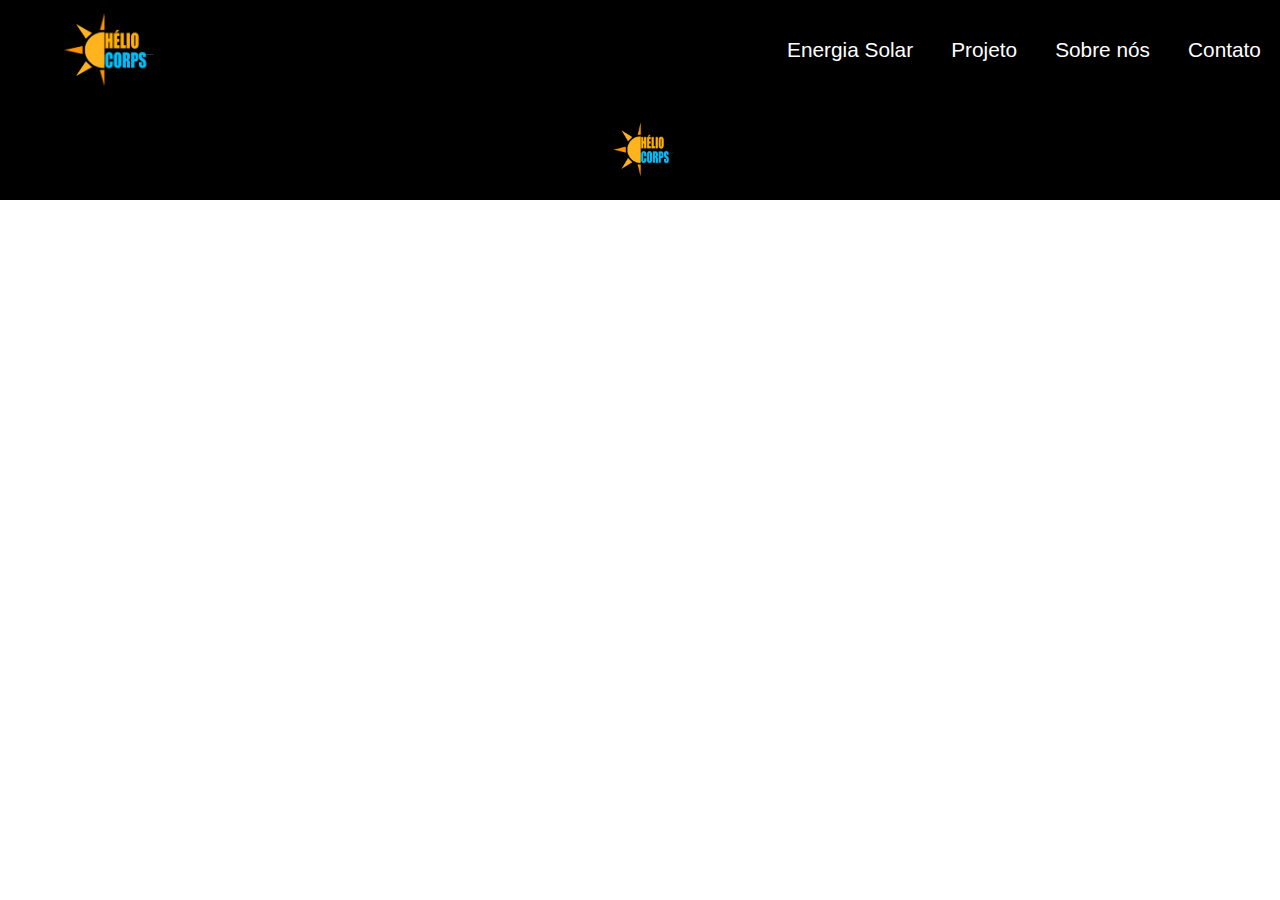
<file: APS-main/APS-main/contato/contato.html>
<!DOCTYPE html>
<html>
    <head>
        <meta charset="UTF-8">
        <title>Hélios</title>
        <link rel="stylesheet" type="text/css" href="contato.css">
        <link rel="stylesheet" type="text/css" href="../reset.css">
    </head>
    <body>
        <header>
            <div class="container">
                <div class="cabecalho">
                    <img class="logo" src="../imagens/logo.png">
                </div>
                <div class="menu">
                    <nav class="list">
                        <a class="iten" href="../index.html">Energia Solar</a>
                        <a class="iten" href="../projeto/Projeto.html">Projeto</a>
                        <a class="iten" href="../sobrenos/Sobrenos.html">Sobre nós</a>
                        <a class="iten" href="contato.html">Contato</a>
                    </nav>
                </div>
            </div>
        </header>
        <main>
          
          
            
             
            
                 
        </main>
        <footer class="rodape">
            <div class="roda">
                <img class="imgrodape"src="../imagens/logo.png">
            </div>
        </footer>
    </body>
</html>
</file>
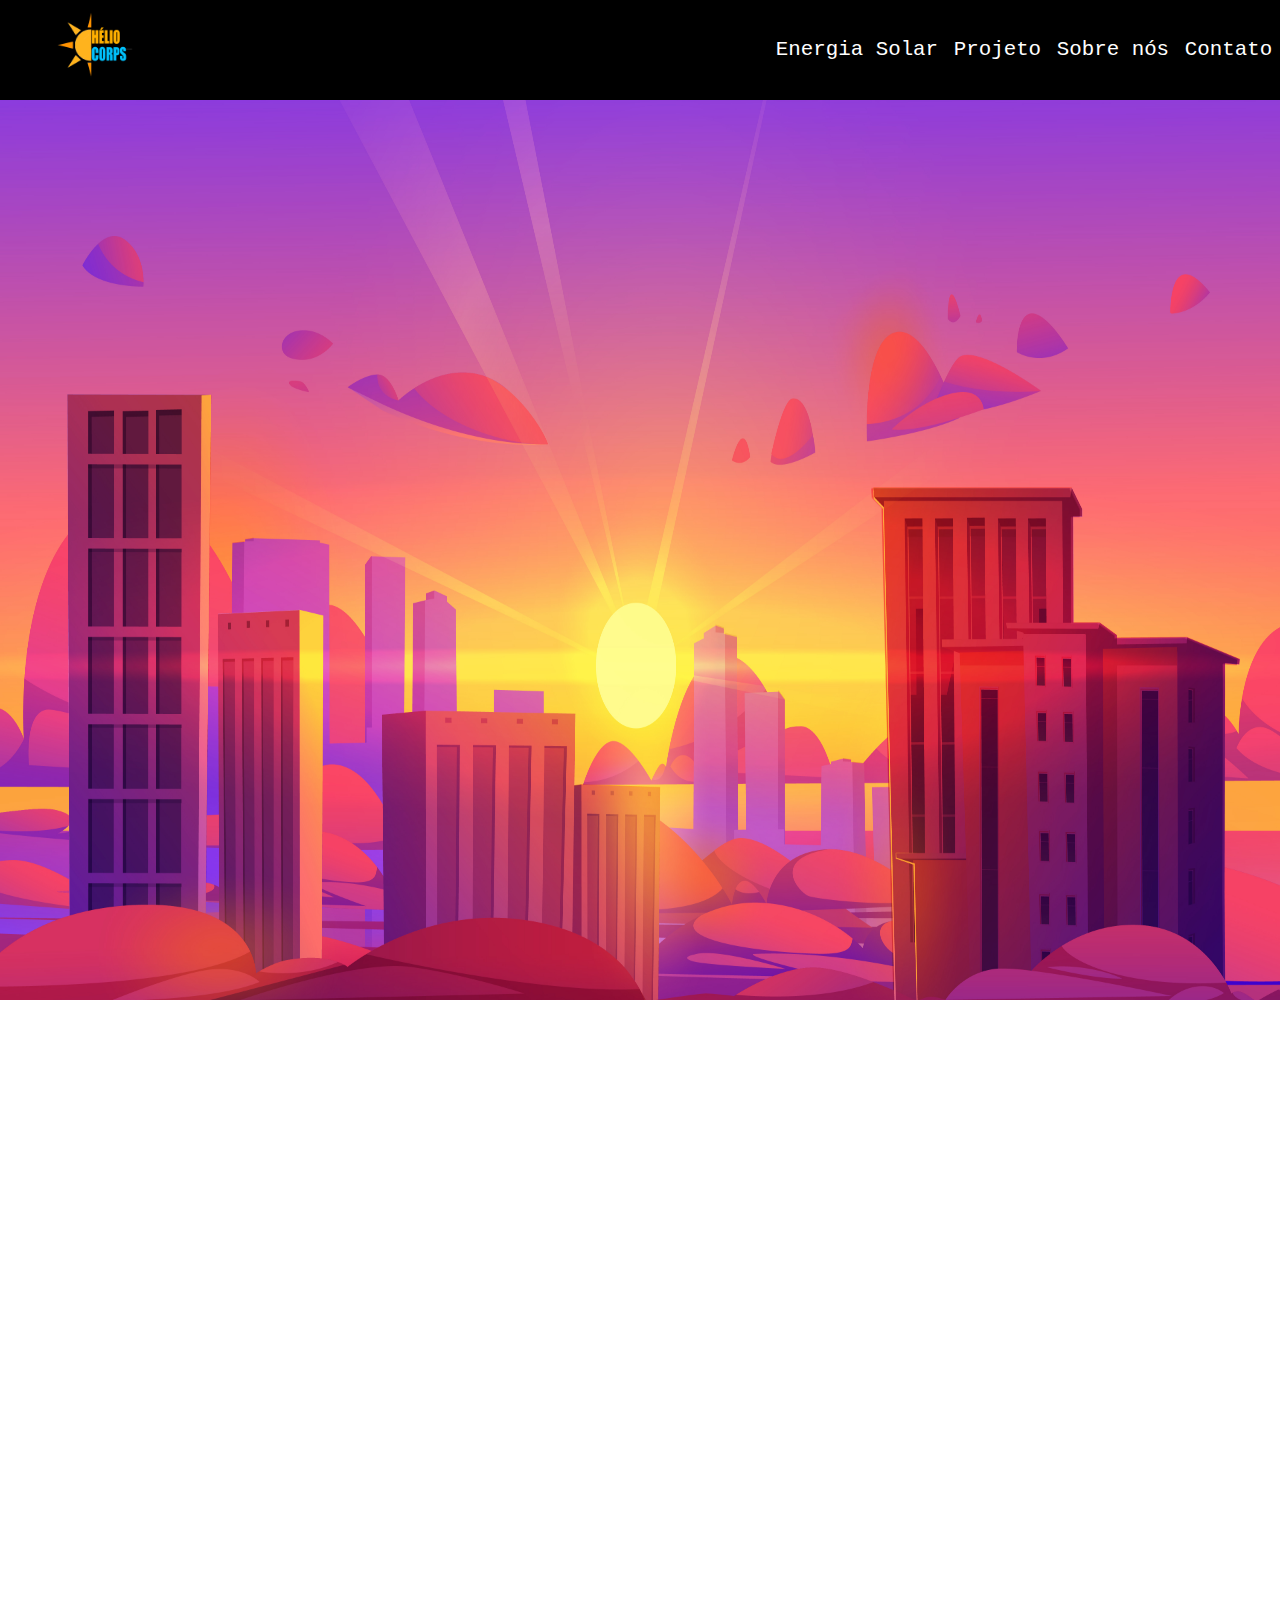
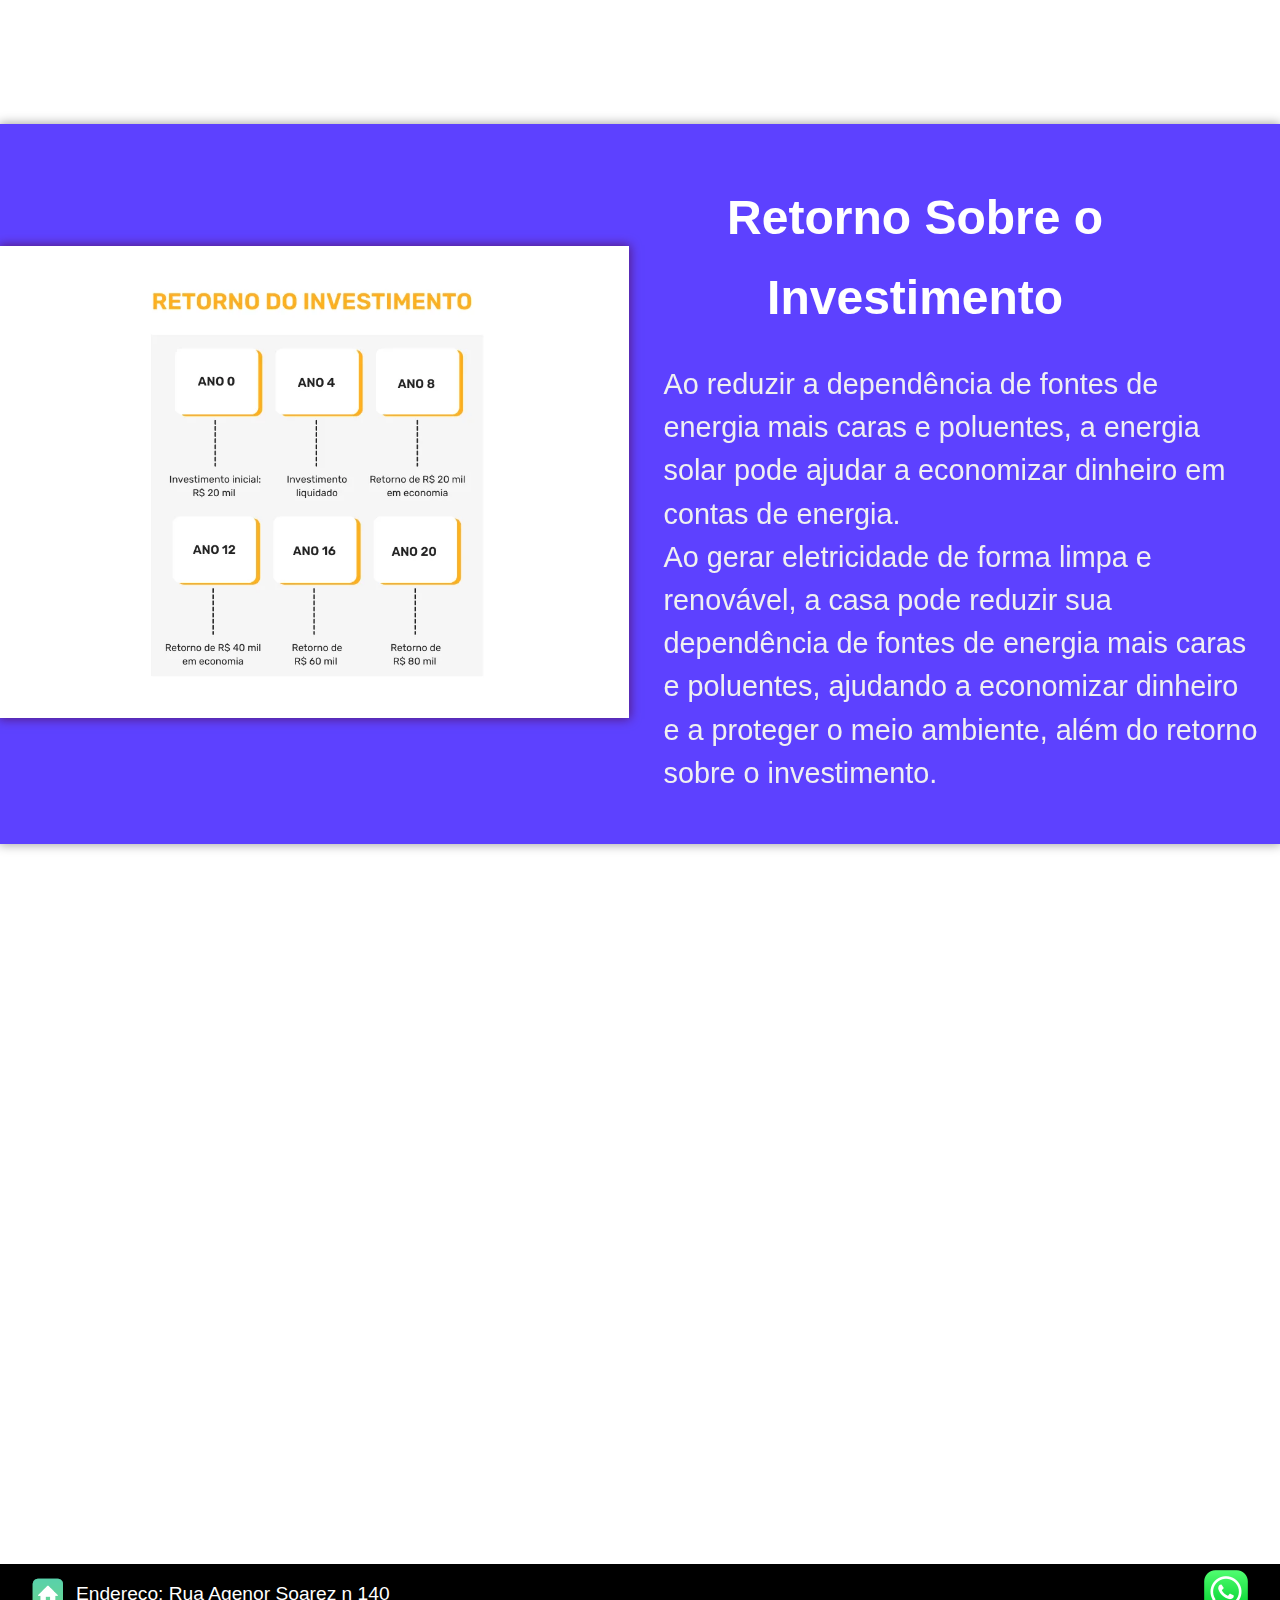
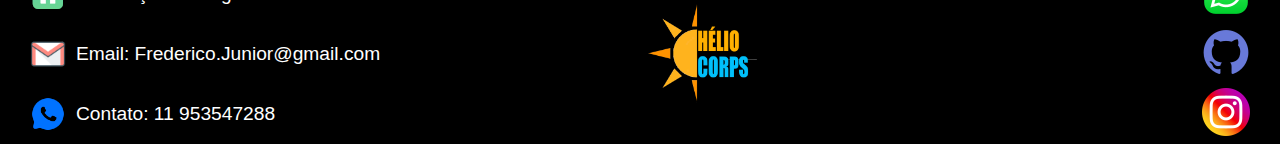
<file: APS-main/APS-main/projeto/Projeto.html>
<!DOCTYPE html>
<html>
    <head>
        <meta charset="UTF-8">
        <title>Hélios</title>
        <link rel="icon" href="../imagens/logo.png">
        <link rel="stylesheet" type="text/css" href="projeto.css">
        <link rel="stylesheet" type="text/css" href="../reset.css">
        <link rel="stylesheet" href="../aos.css" />
        
    </head>
    <body>
        <header>
            <div class="container">
                <div class="cabecalho">
                   <a href="../index.html"> <img class="logo" src="../imagens/logo.png"></a>
                </div>
                <div class="menu">
                    <nav class="list">
                        <a class="iten" href="../index.html">Energia Solar</a>
                        <a class="iten" href="Projeto.html">Projeto</a>
                        <a class="iten" href="../sobrenos/Sobrenos.html">Sobre nós</a>
                        <a class="iten" href="#rodapei">Contato</a>
                    </nav>
                </div>
            </div>
        </header>
        <main>
        <div class="imagem">
                <img class="imgdesenho"src="../imagens/desenho.jpg">
        </div>
            <div class="container_principal">
                <div data-aos="fade-right"   class="conteudo">
                    <div class="container_paragrafo">
                        <div class="container_article">
                            <h2>
                                Economia de Energia
                            </h2>
                        </div>
                            <p class="paragrafo">
                                Um exemplo prático de como é possível economizar energia usando energia solar é a instalação de painéis solares em uma casa residencial para gerar eletricidade. 
                                <br>
                                Quando a energia solar é capturada pelos painéis solares, ela é convertida em eletricidade que pode ser usada para alimentar a casa.
                            </p>
                            <button class="saibamais"><a href="https://cemirim.com.br/economia-de-energia/" target="_blank">Saiba mais</a></button>
                    </div>            
                        <div class="imagem">
                            <img class="imgpainel"src="../imagens/painel.jpg">
                        </div>
                </div> 
            </div>
            <div   class="conteudo2" >
                <div class="imagem">
                    <img class="imgretorno"src="../imagens/retorno.jpg">
                </div>
                <div class="container_paragrafo2">
                    <div class="container_article2">
                        <h2>
                            Retorno Sobre o Investimento
                        </h2>
                    </div>
                        <p class="paragrafo2">
                            Ao reduzir a dependência de fontes de energia mais caras e poluentes, a energia solar pode ajudar a economizar dinheiro em contas de energia.
                            <br>
                            Ao gerar eletricidade de forma limpa e renovável, a casa pode reduzir sua dependência de fontes de energia mais caras e poluentes, ajudando a economizar dinheiro e a proteger o meio ambiente, 
                            além do retorno sobre o investimento.
                        </p>
                </div>  
            </div>
            <div  data-aos="fade-up" class="conteudo">
                <div class="container_paragrafo3">
                    <div class="container_article3">
                        <h2>
                            Economizando Energia
                        </h2>
                    </div>
                        <p class="paragrafo3">
                            Considerando uma média de 6 horas de Sol pleno, um painel on-grid de 265 W de potência geraria mais ou menos 38,16 kWh/mês. Para uma casa que esteja na média de consumo nacional (152,2 kWh/mês), isso equivale a 25% de toda a energia necessária para a residência.
                            Para saber o quanto de dinheiro é possivel economizar, podemos usar uma simples conta:
                            <br> 
                            <strong> Economia de energia = (Energia gerada por painéis solares(228,96kw)) x (Preço da energia elétrica(R$ 0,92 por kWh)) x (% da energia solar utilizada(0.25 ou 25%))</strong>
                        </p>
                        <button class="saibamais_calc"><a href="https://calculadora.solar" target="_blank">Explorar</a></button>
                </div>  
                <div class="container_calc" >
                    <input type="text" id="display" readonly>
                    <br>
                    <button class="btn_calc" onclick="clearDisplay()">C</button>
                    <button class="btn_calc" onclick="addToDisplay('(')">(</button>
                    <button class="btn_calc" onclick="addToDisplay(')')">)</button>
                    <button class="btn_calc" onclick="addToDisplay('/')">÷</button>
                    <br>
                    <button class="btn_calc" onclick="addToDisplay('7')">7</button>
                    <button class="btn_calc" onclick="addToDisplay('8')">8</button>
                    <button class="btn_calc" onclick="addToDisplay('9')">9</button>
                    <button class="btn_calc" onclick="addToDisplay('*')">x</button>
                    <br>
                    <button class="btn_calc" onclick="addToDisplay('4')">4</button>
                    <button class="btn_calc" onclick="addToDisplay('5')">5</button>
                    <button class="btn_calc" onclick="addToDisplay('6')">6</button>
                    <button class="btn_calc" onclick="addToDisplay('-')">-</button>
                    <br>
                    <button class="btn_calc" onclick="addToDisplay('1')">1</button>
                    <button class="btn_calc" onclick="addToDisplay('2')">2</button>
                    <button class="btn_calc" onclick="addToDisplay('3')">3</button>
                    <button class="btn_calc" onclick="addToDisplay('+')">+</button>
                    <br>
                    <button class="btn_calc" onclick="addToDisplay('0')">0</button>
                    <button class="btn_calc" onclick="addToDisplay('.')">.</button>
                    <button class="btn_calc" onclick="addToDisplay('%')">%</button>
                    <button id="botão"onclick="calculate()">=</button>
                </div>  
        </main>
       
        <footer class="rodape" id="rodapei">
            <div class="roda">
                <div class="roda_endereço">
                    <ul class="lista_roda">
                        <li class="itens_roda"><img class="lista_img" src="../icones/casa.png">Endereço: Rua Agenor Soarez n 140</li>
                        <li class="itens_roda"><img class="lista_img" src="../icones/email.png">Email: Frederico.Junior@gmail.com</li>
                        <li class="itens_roda"><img class="lista_img" src="../icones/cel.png">Contato: 11 953547288</li>
                    </ul>
                  </div>  
                <img class="imgrodape" src="../imagens/logo.png">
                <div class="roda_icons">
                   <a href=""> <img clas="roda_img" src="../icones/whats.png"></a>
                    <a href="https://github.com/NoobwanX9" target="_blank"><img clas="roda_img" src="../icones/git.png"></a>
                    <a href="https://www.instagram.com/_guilherme.n_/" target="_blank"><img clas="roda_img" src="../icones/insta.png"></a>
                </div>
            </div>
        </footer>

        <script src="calcu.js">
          
        </script>
        <script src="../aos.js"></script>
          <script>
        AOS.init();
        </script>

       
        
    </body>
</html>
</file>
<file: APS-main/APS-main/contato/contato.css>
/* Estilos do site */

body{
    font-family: 'Courier New', Courier, monospace, sans-serif;
    
}



.container {
    justify-content: space-between;
    display: flex;
    height: 100px;
    background-color:  #000000;
    align-items: center;
    /* margin-bottom: 5px; */
  }

.cabecalho{
    height: 90%;
   }

.logo{
    display: flex;
    width: 90%;
    height: 90%;
    margin-left: 20px;
    padding: 5px;
     
}

.menu{
    width: 40%;
    
}

.iten, a{
    font-size: 1.3em;
    text-decoration: none;
    color: #ffffff;
}

.list{
    display: flex;
    justify-content: space-around;
    flex-direction: row;
   
}

/* Define as cores e fontes usadas na página */
body {
  background-color: #f2f2f2;
  font-family: Arial, sans-serif;
}

h1, h2 {
  color: #333;
}

/* Estiliza o formulário de contato */
form {
  margin: 20px;
  padding: 20px;
  background-color: #fff;
  border: 1px solid #ccc;
  border-radius: 5px;
}

label {
  display: block;
  margin-bottom: 10px;
}

input[type="text"], input[type="email"], textarea {
  display: block;
  width: 100%;
  padding: 10px;
  margin-bottom: 20px;
  border-radius: 5px;
  border: 1px solid #ccc;
}

input[type="submit"] {
  background-color: #333;
  color: #fff;
  padding: 10px 20px;
  border-radius: 5px;
  border: none;
  cursor: pointer;
}

input[type="submit"]:hover {
  background-color: #555;
}

/* Estiliza a seção de informações de contato */
.contato-info {
  margin: 20px;
  padding: 20px;
  background-color: #fff;
  border: 1px solid #ccc;
  border-radius: 5px;
}

/* Estiliza o mapa */
.mapa {
  margin: 20px;
  padding: 20px;
  background-color: #fff;
  border: 1px solid #ccc;
  border-radius: 5px;
}

.mapa iframe {
  width: 100%;
  height: 300px;
  border: none;
}





  
.rodape{
  height: 100px;
}

.roda {
  background-color: rgb(0, 0, 0);
  display: flex;
  align-items: center;
  height: 100%;
  justify-content: center;    
}

.imgrodape{
  align-items: center;
  height: 60%;
}
</file>
<file: APS-main/APS-main/projeto/projeto.css>
/* Estilos do site */

@font-face {
  font-family: 'Ubuntu', sans-serif;
    src: url('../fonts/Ubuntu-Bold.ttf') format('truetype'),
    url('../fonts/Ubuntu-BoldItalic.ttf') format('truetype'),
    url('../fonts/Ubuntu-Italic.ttf') format('truetype'),
    url('../fonts/Ubuntu-Light.ttf') format('truetype'),
    url('../fonts/Ubuntu-LightItalic.ttf') format('truetype'),
    url('../fonts/Ubuntu-Medium.ttf') format('truetype'),
    url('../fonts/Ubuntu-MediumItalic.ttf') format('truetype'),
    url('../fonts/Ubuntu-Regular.ttf') format('truetype');
}


body{
  font-family: 'Courier New', Courier, monospace, sans-serif;
  
}

::-webkit-scrollbar {
  width: 10px;
}

::-webkit-scrollbar-thumb {
  background-color: #999;
  border-radius: 5px;
}


/* CSS do header */

.container {
    justify-content: space-between;
    display: flex;
    height: 100px;
    background-color:  #000000;
    align-items: center;
    /* margin-bottom: 5px; */
  }

.cabecalho{
    height: 90%;
   }

.logo{
    display: flex;
    width: 84%;
    height: 79%;
    margin-left: 20px;
    padding: 5px;
     
}

.menu{
    width: 40%;
    
}


.iten, a{
    font-size: 1.3em;
    text-decoration: none;
    color: #ffffff;
}

.list{
    display: flex;
    justify-content: space-around;
    flex-direction: row;
   
}

/* CSS do main */

.imgdesenho{
  width: 100%;
  height: 100vh;
}

.conteudo{
  width: 100%;
  height: 70vh;
  display: flex;
  justify-content: space-around;
  margin: 80px 0 10px 0;
}

.container_paragrafo{
  padding: 10px;
  width: 70%;
  font-family: 'Ubuntu', sans-serif;
  flex-direction: column;
  display: flex;
  align-items: center;
  
}

.container_article{
  text-align: center;
  font-size: 3em;
  width: 80%;
}

.paragrafo{
  font-size: 1.7em;
  line-height: 1.6em;
  padding: 15px;
  margin: 20px 0 30px 0;
  
}

.saibamais {
  display: block;
  border-style: none;
  border-radius: 10px;
  z-index: 7;
  width: 230px;
  height: 60px;
  background: #ff8c08;
  color: #5d5e50;
  font-size: 1.4em;
  font-weight: bold;
  text-align: center;
  margin: 15px auto;
  cursor: pointer;
  font-family: 'Ubuntu', sans-serif;
   
}

.saibamais:hover {
  background-color: rgb(230, 81, 12);
  font-size: 1.7em;
  width: 260px;
  height: 70px;
  transition: 1s;

}

.conteudo2{
  display: flex;
  height: 80vh;
  backdrop-filter: blur(15px) ;
  background: rgba(38, 0, 255, 0.747);
  box-shadow: 0 0 10px 1px rgba(0, 0, 0, 0.35);
  -webkit-backdrop-filter: blur(15px);
  align-items: center;
 
}

.imgpainel{
  width: 100%;
  height: 80%;
  background: rgba(10, 10, 10, 0.212);
  box-shadow: 0 0 10px 1px rgba(0, 0, 0, 0.35);
  
}

.imgretorno{
  width: 100%;
  height: 70%;
  background: rgba(10, 10, 10, 0.212);
  box-shadow: 0 0 10px 1px rgb(86, 25, 124);
  margin: 20px 20px 20px 0;
}

.container_paragrafo2{
  line-height: 5em;
  margin-left: 15px;
  padding: 10px;
  width: 80%;
}
.container_article2{
  font-family: 'Ubuntu', sans-serif;
  text-align: center;
  padding: 15px;
  flex-direction: column;
  font-size: 3em;
  width: 80%;
  color: #ffffff;
}

.paragrafo2{
  font-family: 'Ubuntu', sans-serif;
  padding: 10px;
  line-height: 1.5em;
  text-align: left;
  font-size: 1.8em;
  color: #f0f0f1;
  
}

.container_paragrafo3{
  line-height: 4em;
  background-color: #ffffffd2;
  padding: 10px;
  width: 80%;
  font-family: 'Ubuntu', sans-serif;
}
.container_article3{
  text-align: center;
  padding: 20px;
  flex-direction: column;
  font-size: 3em;
  width: 80%;
}

.paragrafo3{
  font-size: 1.5em;
  line-height: 1.4em;
  padding: 15px;   

}

.saibamais_calc{
  display: block;
  border-style: none;
  border-radius: 10px;
  z-index: 7;
  width: 230px;
  height: 60px;
  background: #087bffd2;
  font-size: 1.4em;
  font-weight: bold;
  text-align: center;
  margin: 15px auto;
  cursor: pointer;
  font-family: 'Ubuntu', sans-serif;

}

.saibamais_calc:hover{
  background-color: rgb(12, 230, 103);
  font-size: 1.7em;
  width: 260px;
  height: 70px;
  transition: 1s;


}

input[type="text"] {
  font-size: 30px;
  width: 95%;
  margin-bottom: 20px;
  padding: 15px;
  box-sizing: border-box;
  background-color: #808080;
  cursor: auto;
  border-width: 2px;
  border-style: solid;
  border: #000000;
  border: 2px;
  border-radius: 8px;

}
.container_calc {
  margin: 20px;
  box-sizing: border-box;
  padding: 15px;
  border: #000000;
  border: 2px;
  border-width: 2px;
  border-style: solid;
  background-color: #f0f0f1;
  align-items: center;
  border-radius: 8px;
  width: 25%;
  height: 70%;
}

#botão{
  background-color: #ddff00;
}

button {
  background-color: #007ffe;
  color: rgb(0, 0, 0);
  padding: 15px 25px;
  text-align: center;
  font-size: 10px;
  border: none;
  border-radius: 8px;
  cursor: pointer;
  margin: 5px;
  -webkit-box-shadow: 0px 4px 5px 0px rgba(0,0,0,0.75);
  box-shadow: 0px 4px 5px 0px rgba(0,0,0,0.75); 
}

#botão:hover{
  background-color: #1ac61d;
  box-shadow: 0px 8px 10px 0px rgba(0,0,0,0.75); 
}

.btn_calc:hover {
  background-color: #1ac61d;
  box-shadow: 0px 8px 10px 0px rgba(0,0,0,0.75); 
}


/* CSS do footer */
.rodape{
  height: 20vh;
}

.roda {
  background-color: rgb(0, 0, 0);
  display: flex;
  align-items: center;
  height: 100%;
  justify-content: space-between;

}

.roda_endereço {
  height: 100%;
}

.lista_roda {
  display: flex;
  flex-direction: column;
  justify-content: space-around;
  height: 20vh;
  
}

.lista_roda .itens_roda{
  color: #ffffff;
  font-family: 'Ubuntu', sans-serif;
  font-size: 1.2em;
  height: 20%;
  margin-left: 30px;
  
}

.itens_roda{
  display: flex;
  align-items: center;
}

.lista_img {
  width: 10%;
  height: 100%;
  margin-right: 10px;
  
}

.imgrodape{
  height: 60%;
  margin-right: 200px;
}

.roda_icons {
  display: flex;
  flex-direction: column;
  justify-content: space-around;
  height: 100%;
  margin-right: 30px;
}

.roda_img {
  width: 20%;
  height: 20%;
 
}
</file>
